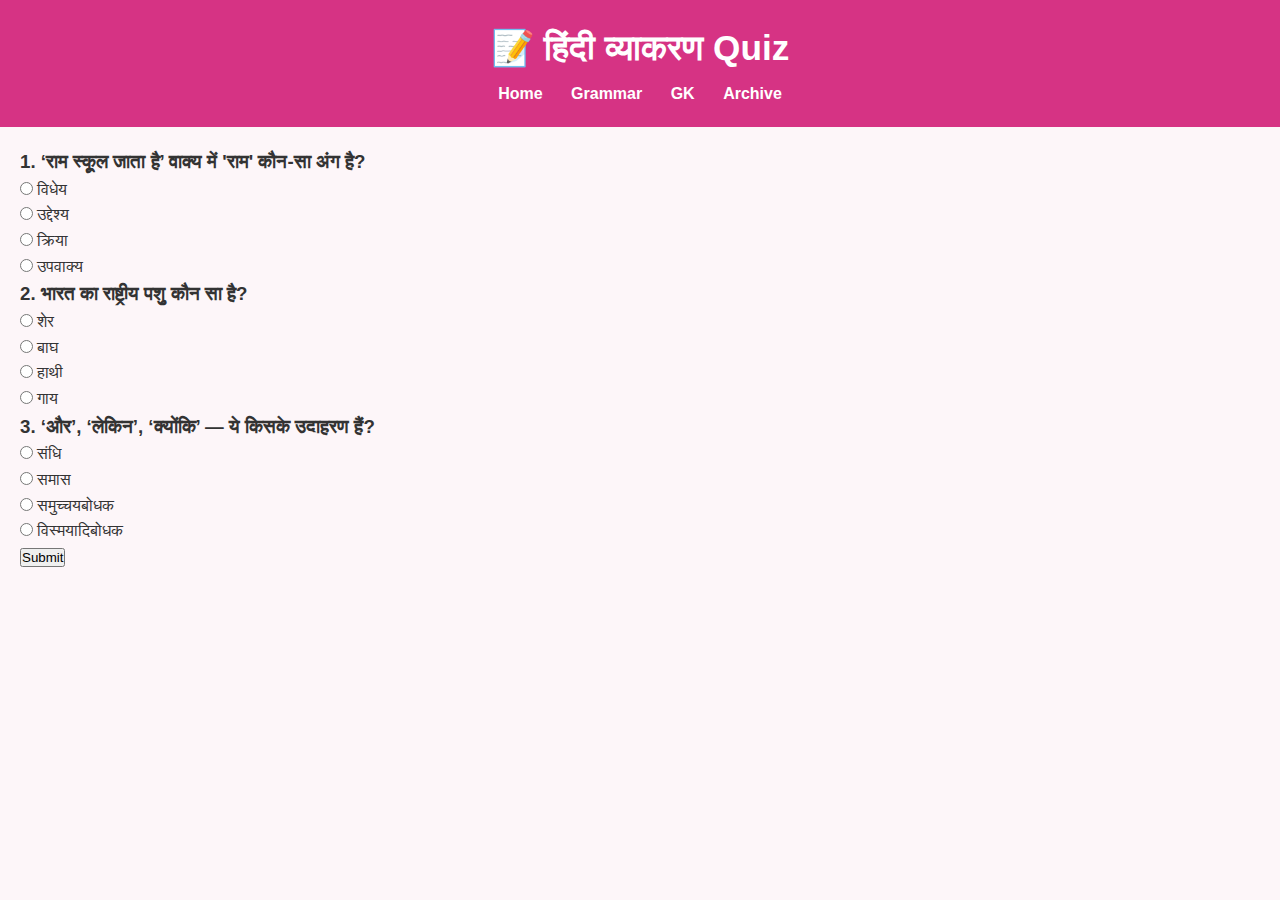
<file: quiz.html>
<!DOCTYPE html>
<html lang="hi">
<head>
  <meta charset="UTF-8">
  <meta name="viewport" content="width=device-width, initial-scale=1.0">
  <title>Quiz - EduVault</title>
  <link rel="stylesheet" href="assets/css/style.css">
</head>
<body>
  <header>
    <h1>📝 हिंदी व्याकरण Quiz</h1>
    <nav>
      <a href="index.html">Home</a>
      <a href="grammar.html">Grammar</a>
      <a href="gk.html">GK</a>
      <a href="archive.html">Archive</a>
    </nav>
  </header>

  <main>
    <div id="quiz-container"></div>
    <button id="submit-btn">Submit</button>
    <p id="result"></p>
  </main>

  <script src="assets/js/quiz.js"></script>
</body>
</html>
</file>
<file: assets/css/style.css>
/* ==========================
   EduVault Main Styles
   ========================== */

/* General Reset */
* {
  margin: 0;
  padding: 0;
  box-sizing: border-box;
}

body {
  font-family: "Noto Sans Devanagari", Arial, sans-serif;
  line-height: 1.6;
  background: #fdf6f9;
  color: #333;
  padding: 0;
  margin: 0;
}

/* Header */
header {
  background: #d63384;
  color: #fff;
  text-align: center;
  padding: 20px 10px;
}

header h1 {
  font-size: 2.2rem;
  margin-bottom: 5px;
}

header p {
  font-size: 1.1rem;
  margin-bottom: 10px;
}

nav a {
  color: #fff;
  text-decoration: none;
  margin: 0 12px;
  font-weight: bold;
}

nav a:hover {
  text-decoration: underline;
}

/* Sections */
main {
  padding: 20px;
}

section {
  margin-bottom: 30px;
}

h2 {
  font-size: 1.6rem;
  color: #c2185b;
  margin-bottom: 10px;
}

/* Intro Section */
.intro {
  background: #ffe6f0;
  padding: 20px;
  border-radius: 10px;
  text-align: center;
}

/* Card Grid */
.card-grid {
  display: grid;
  grid-template-columns: repeat(auto-fit, minmax(250px, 1fr));
  gap: 15px;
}

.card {
  background: #fff;
  padding: 15px;
  border-radius: 10px;
  box-shadow: 0 2px 6px rgba(0,0,0,0.1);
  transition: transform 0.2s ease-in-out;
}

.card:hover {
  transform: translateY(-5px);
}

.card h3 {
  margin-bottom: 8px;
  color: #0077cc;
}

.card a {
  display: inline-block;
  margin-top: 8px;
  color: #d63384;
  font-weight: bold;
  text-decoration: none;
}

.card a:hover {
  text-decoration: underline;
}

/* GK Facts */
.facts-list {
  list-style: "👉 ";
  padding-left: 20px;
  background: #fffbe6;
  padding: 15px;
  border-radius: 8px;
}

.facts-list li {
  margin: 5px 0;
  font-weight: bold;
}

/* Quiz CTA */
.cta {
  text-align: center;
  background: #ffe6f0;
  padding: 25px;
  border-radius: 12px;
}

.quiz-btn {
  display: inline-block;
  margin-top: 15px;
  background: #0077cc;
  color: #fff;
  padding: 12px 20px;
  border-radius: 8px;
  text-decoration: none;
  font-weight: bold;
  transition: background 0.3s ease-in-out;
}

.quiz-btn:hover {
  background: #005fa3;
}

/* Footer */
footer {
  background: #d63384;
  color: #fff;
  text-align: center;
  padding: 12px;
  margin-top: 20px;
  font-size: 0.9rem;
}
</file>
